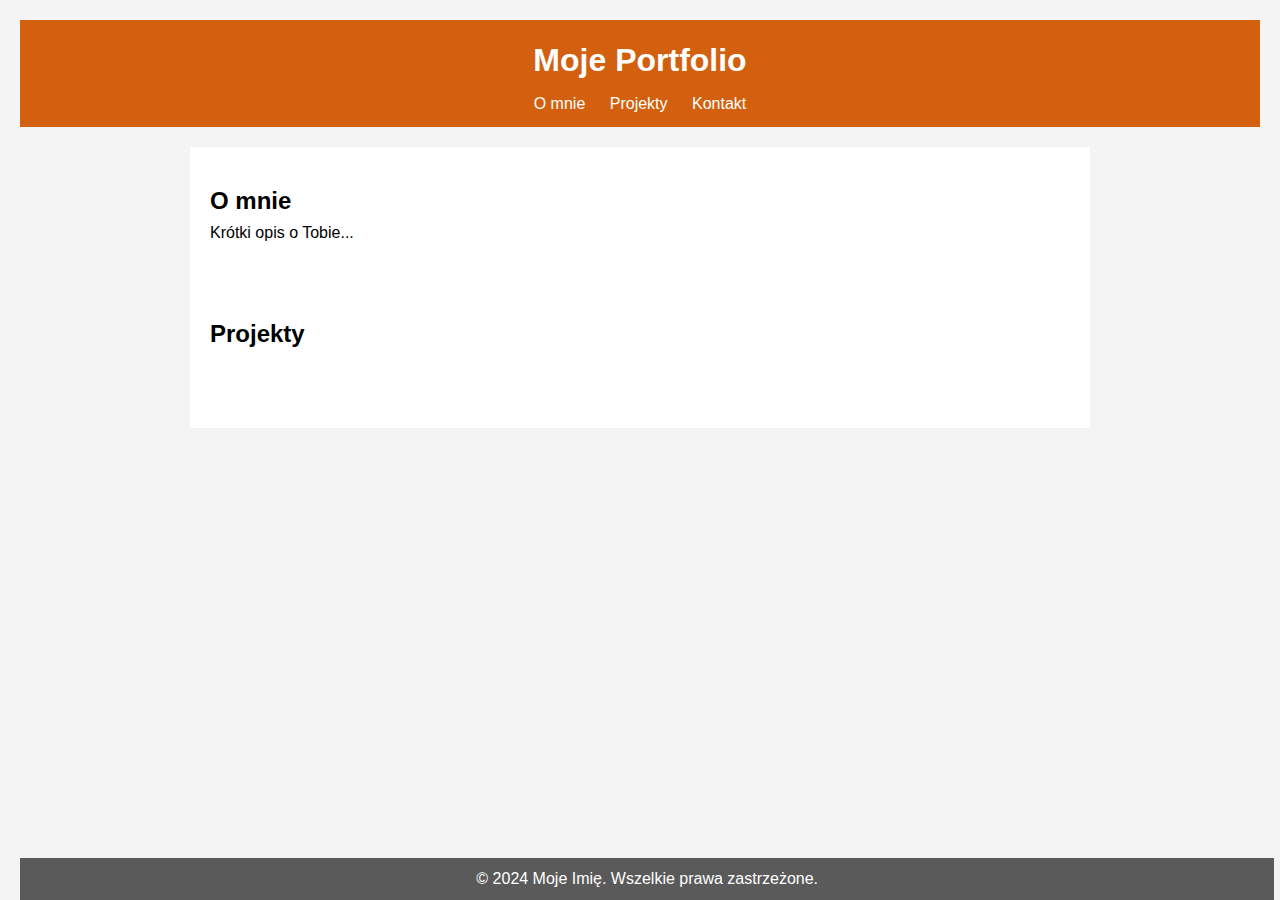
<file: index.html>
<!DOCTYPE html>
<html lang="pl">
<head>
    <meta charset="UTF-8">
    <meta name="viewport" content="width=device-width, initial-scale=1.0">
    <title>Moje Portfolio</title>
    <link rel="stylesheet" href="style.css">
</head>
<body>
    <header>
        <h1>Moje Portfolio</h1>
        <nav>
            <ul>
                <li><a href="#o-mnie">O mnie</a></li>
                <li><a href="#projekty">Projekty</a></li>
                <li><a href="#kontakt">Kontakt</a></li>
            </ul>
        </nav>
    </header>
    <main>
        <section id="o-mnie">
            <h2>O mnie</h2>
            <p>Krótki opis o Tobie...</p>
        </section>
        <section id="projekty">
            <h2>Projekty</h2>
            <div class="projekty-grid">
                <!-- Twoje projekty tutaj -->
            </div>
        </section>
    </main>
    <footer>
        <p>&copy; 2024 Moje Imię. Wszelkie prawa zastrzeżone.</p>
    </footer>
</body>
</html>
</file>
<file: style.css>
* {
    margin: 0;
    padding: 0;
    box-sizing: border-box;
}

body {
    font-family: Arial, sans-serif;
    line-height: 1.6;
    background-color: #f4f4f4;
    padding: 20px;
}

header {
    background: rgb(211, 96, 14);
    color: #fff;
    padding: 10px 0;
    text-align: center;
}

header nav ul {
    list-style: none;
    padding: 0;
}

header nav ul li {
    display: inline;
    margin: 0 10px;
}

header nav ul li a {
    color: #fff;
    text-decoration: none;
}

main {
    max-width: 900px;
    margin: 20px auto;
    background: #fff;
    padding: 20px;
}

h1{
    padding: 5px;
}

footer {
    background: #5a5a5a;
    color: #fff;
    padding: 8px;
    text-align: center;
    position: fixed;
    bottom: 0;
    width: 98%; 
}

#o-mnie {
    padding-top: 15px;
    padding-bottom: 69px;
}

.o-mnie-grid {
    display: grid;
    grid-template-columns: repeat(auto-fit, minmax(200px, 1fr));
    gap: 20px;
    padding: 20px;
}

.o-mnie-item {
    background: #e6cf85;
    padding: 15px;
    border-radius: 15px;
    text-align: center;
}

#projekty {
    padding-bottom: 15px;
}

.projekty-grid {
    display: grid;
    grid-template-columns: repeat(auto-fit, minmax(200px, 1fr));
    gap: 20px;
    padding: 20px;
}

.projekt-item {
    background: #e6cf85;
    padding: 25px;
    border-radius: 15px;
    text-align: center;
}

@media (max-width: 600px) {
    header nav ul li {
        display: block;
        margin: 5px 0;
    }
}
</file>
